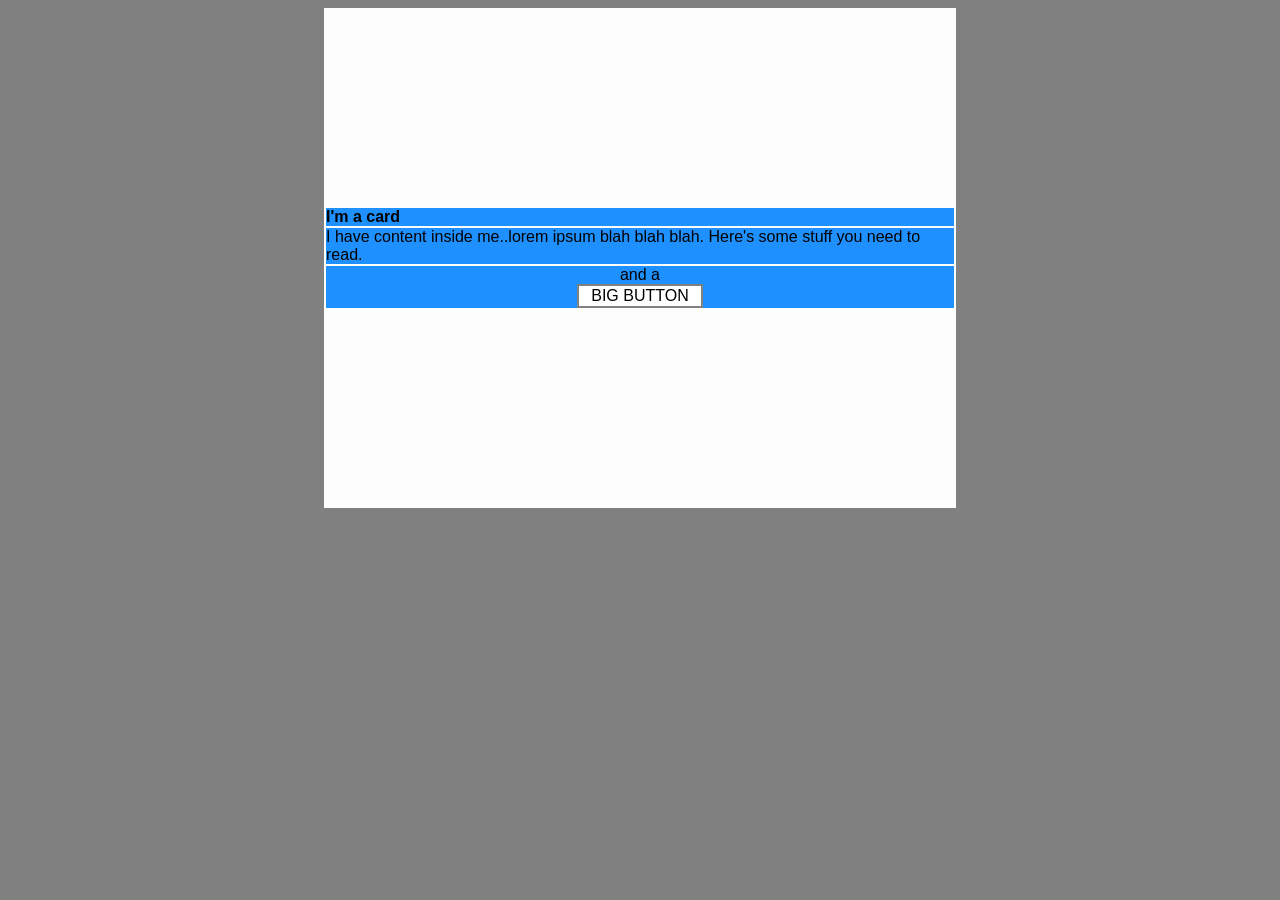
<file: foundations/block-and-inline/02-margin-and-padding-2/index.html>
<!DOCTYPE html>
<html lang="en">
  <head>
    <meta charset="UTF-8">
    <meta http-equiv="X-UA-Compatible" content="IE=edge">
    <meta name="viewport" content="width=device-width, initial-scale=1.0">
    <title>Margin and Padding exercise 2</title>
    <link rel="stylesheet" href="style.css">
  </head>
  <body>
    <div class="card">
      <h1 class="title">I'm a card</h1>
      <div class="content">I have content inside me..lorem ipsum blah blah blah. Here's some stuff you need to read.</div>
      <div class="button-container">and a <button>BIG BUTTON</button></div>
    </div>
  </body>

  
</html>
</file>
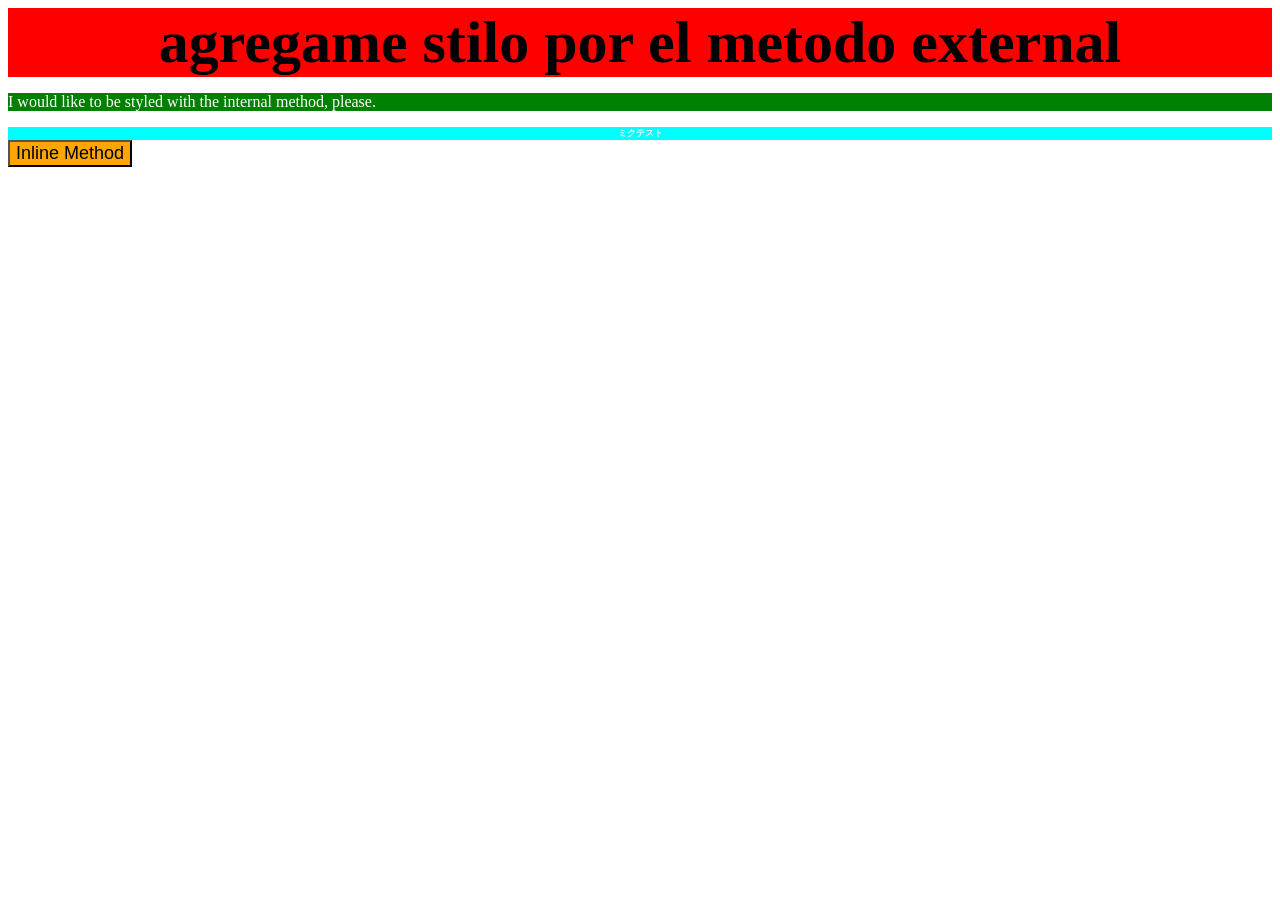
<file: foundations/intro-to-css/01-css-methods/index.html>
<!DOCTYPE html>
<html lang="en">
  <head>
    <meta charset="UTF-8">
    <meta http-equiv="X-UA-Compatible" content="IE=edge">
    <meta name="viewport" content="width=device-width, initial-scale=1.0">
    <title>Methods for Adding CSS</title>
    <link rel="stylesheet" href="./style.css">
<style>

p{
 background-color: green;
 color: white;
 font-size: 18;
}


  
</style>
  </head> 
  <body>
    <div>agregame stilo por el metodo external</div>
    <p>I would like to be styled with the internal method, please.</p>
    <div style="color: whitesmoke; font-size: xx-small; background-color: aqua;">ミクテスト</div>

    
    <button style="background-color: orange; font-size: 18px;">Inline Method</button>   
  </body>
</html>
</file>
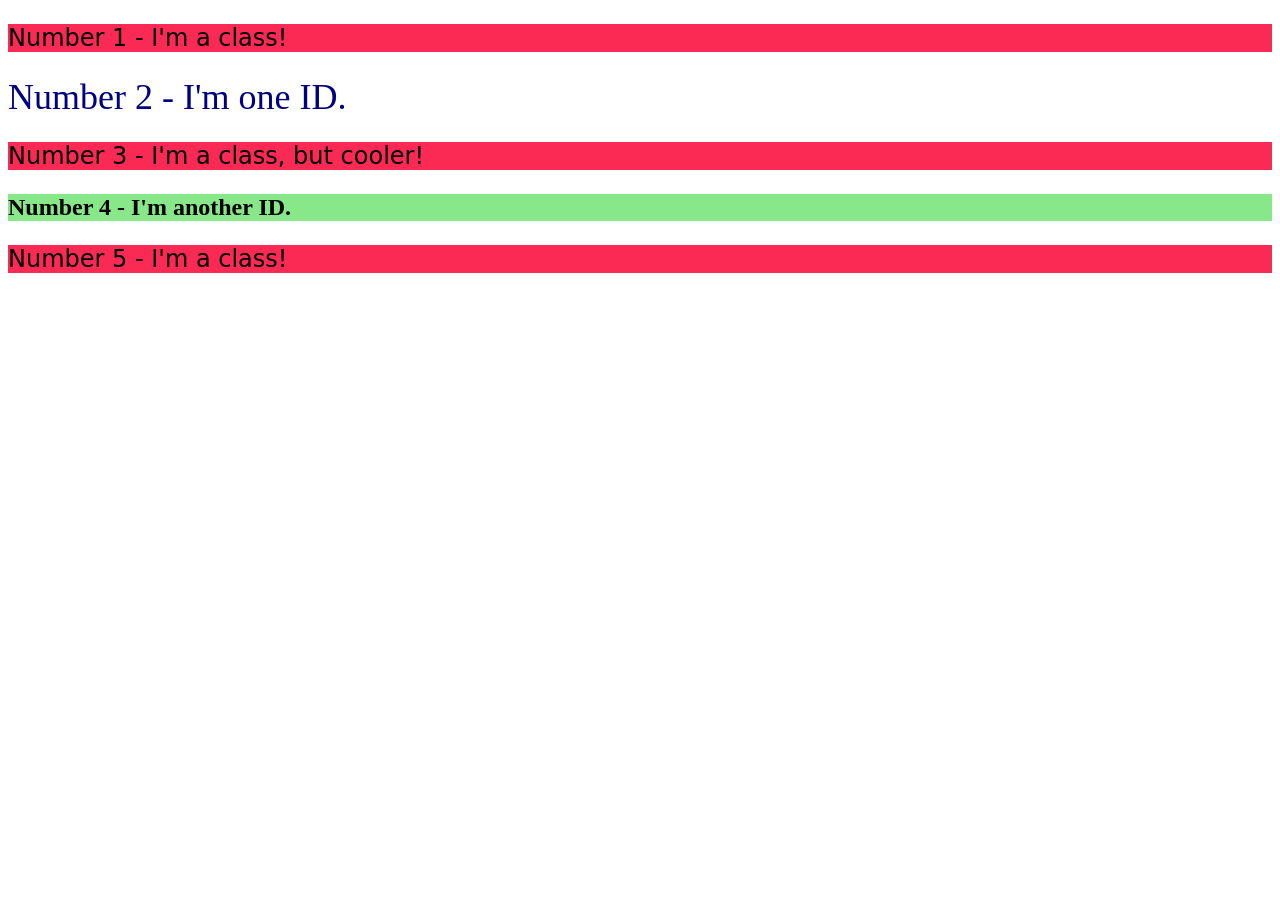
<file: foundations/intro-to-css/02-class-id-selectors/index.html>
<!DOCTYPE html>
<html lang="en">
  <head>
    <meta charset="UTF-8">
    <meta http-equiv="X-UA-Compatible" content="IE=edge">
    <meta name="viewport" content="width=device-width, initial-scale=1.0">
    <title>Class and ID Selectors</title>
    <link rel="stylesheet" href="./style.css">
  </head>
  <body> 
    <p>Number 1 - I'm a class!</p>
    <div id="number2">Number 2 - I'm one ID.</div>
    <p>Number 3 - I'm a class, but cooler!</p>
    <div id="number4">Number 4 - I'm another ID.</div>
    <p>Number 5 - I'm a class!</p>
  

  </body>
   
</html>
</file>
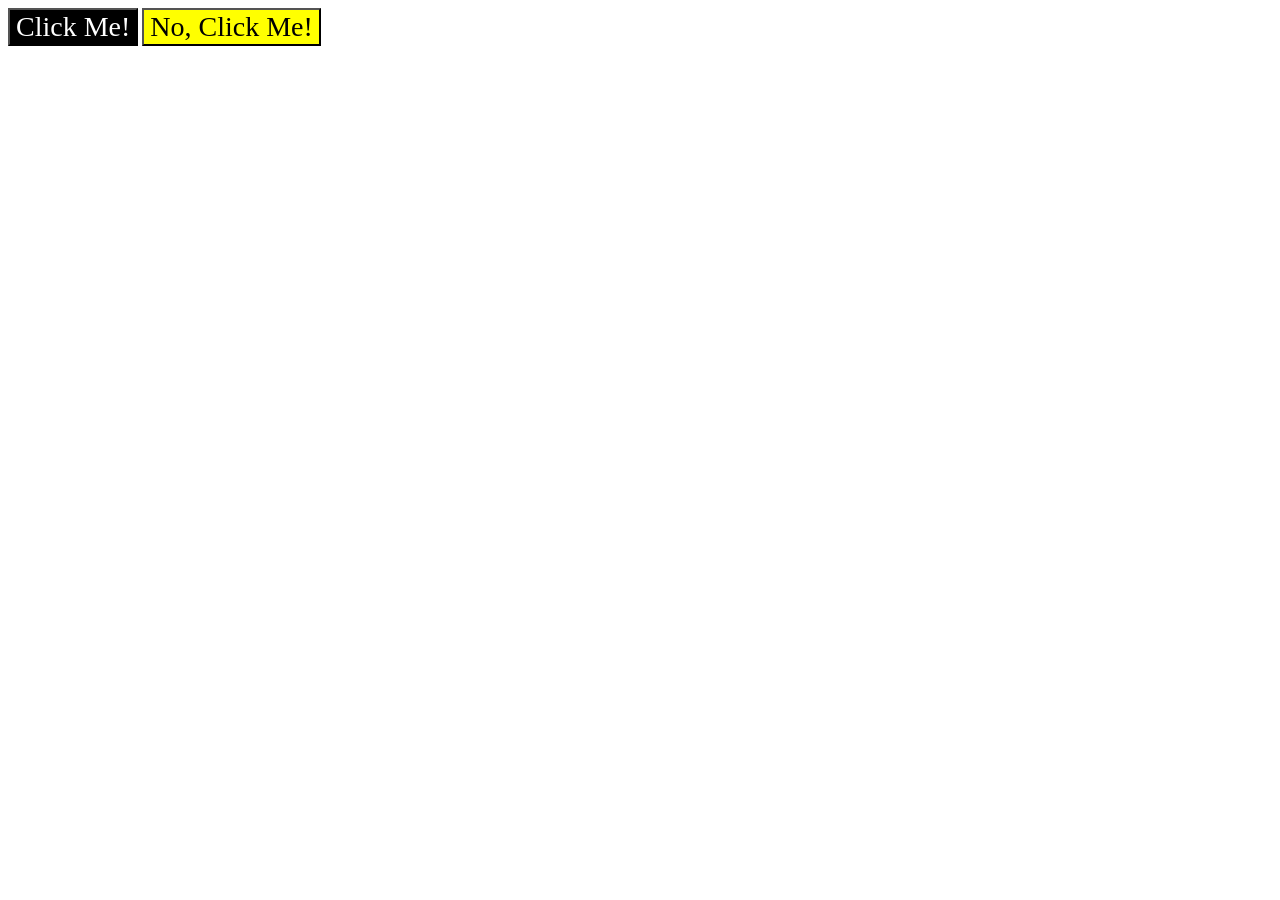
<file: foundations/intro-to-css/03-grouping-selectors/index.html>
<!DOCTYPE html>
<html lang="en">
  <head>
    <meta charset="UTF-8">
    <meta http-equiv="X-UA-Compatible" content="IE=edge">
    <meta name="viewport" content="width=device-width, initial-scale=1.0">
    <title>Grouping Selectors</title>
    <link rel="stylesheet" href="style.css">
  </head>
  <body>
    <button class="clickme">Click Me!</button>
    <button class="noclickme">No, Click Me!</button>
  </body>
</html>
</file>
<file: foundations/block-and-inline/02-margin-and-padding-2/style.css>
*{
  font-size: 16px;
  

  
}

body {
  background: gray;
  font-family: sans-serif;
}

.card {
 
  background: rgb(253, 253, 253);
   
  
  width: 400px;
  height: 500px;
  
  align-content: center;
  margin-left: 500px;
  width: 50%;
  margin: 0 auto;


}
.title,
.content,
.button-container {
  background: dodgerblue;
  margin: 2px;
}
 .button-container{
  text-align: center;
 }
button {
  background: white; 
  border: 2px solid gray;
  display: block;
  width: auto;
  margin: 0 auto; width: 20%;
}
</file>
<file: foundations/intro-to-css/01-css-methods/style.css>
div{

background-color: red;
color: black;
font-size: 60px;
text-align: center;
font-weight: bold;
}
</file>
<file: foundations/intro-to-css/02-class-id-selectors/style.css>
/* Add CSS Styling */
 
p{
 background-color: #FA2A55
 ;
 font-family: 'Verdana', Geneva, Tahoma, "DejaVu Sans", sans-serif;
font-size: 24px;
}
#number2{
    color: #000080;
    font-size: 36px;
}
#number4{
    background-color: #88E788;
    font-size: 24px
; font-weight: bold;   }
</file>
<file: foundations/intro-to-css/03-grouping-selectors/style.css>
/* Add CSS Styling */
.clickme,.noclickme{

    font-size: 28px; font-family: 'Times New Roman', Helvetica, sans-serif;

}

.clickme{
background-color: black; color: white
}
.noclickme{
background-color: yellow;
}
</file>
